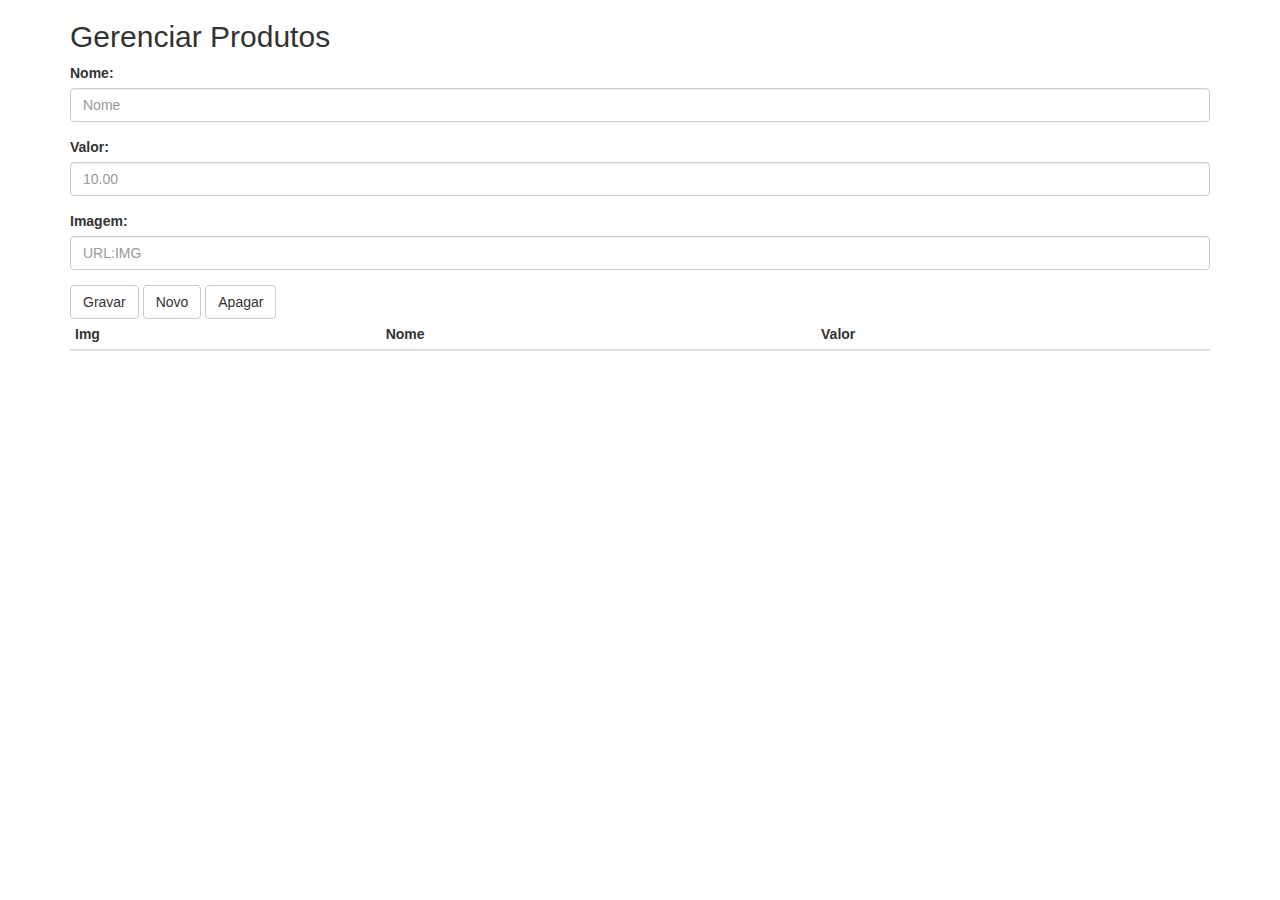
<file: Projeto/Gerenciar api/gerenciarProdutos.html>
<!DOCTYPE html>
<html lang="en">

<head>
    
    <title>Gerenciar Produtos</title>
    <meta charset="utf-8">
    <meta name="viewport" content="width=device-width, initial-scale=1">
    <link rel="stylesheet" href="https://maxcdn.bootstrapcdn.com/bootstrap/3.4.1/css/bootstrap.min.css">
    <script src="https://ajax.googleapis.com/ajax/libs/jquery/3.6.0/jquery.min.js"></script>
    <script src="https://maxcdn.bootstrapcdn.com/bootstrap/3.4.1/js/bootstrap.min.js"></script>

    
</head>

<body>
    <style>
        img{
            height: 40px;
            width: 40px;
        }
        #corpoTb{
            cursor: pointer;
        }
    </style>
    <div class="container">
        <h2>Gerenciar Produtos</h2>
        <form>
            <div class="form-group">
                <input type="hidden" id="id" value="">
                <label for="nome">Nome:</label>
                <input type="text" class="form-control" id="nome" placeholder="Nome">
            </div>
            <div class="form-group">
                <label for="valor">Valor:</label>
                <input type="text" class="form-control" id="valor" placeholder="10.00">
            </div>
            <div class="form-group">
                <label for="imagem">Imagem:</label>
                <input type="text" class="form-control" id="imagem" placeholder="URL:IMG">
            </div>

            <button type="button" class="btn btn-default" onclick="gravar()">Gravar</button>
            <button type="button" class="btn btn-default" onclick="novo()">Novo</button>
            <button type="button" class="btn btn-default" onclick="apagar()">Apagar</button>
        </form>
        <table class="table table-condensed">
            <thead>
                <tr>
                    <th>Img</th>
                    <th>Nome</th>
                    <th>Valor</th>
                </tr>
            </thead>
            <tbody id="corpoTb">

            </tbody>
        </table>
    </div>
    <script>
        let xhttp = new XMLHttpRequest();
        function gravar() {
            let nome = document.getElementById('nome').value;
            let valor = document.getElementById('valor').value;
            let imagem = document.getElementById('imagem').value;

            let id = document.getElementById('id').value;
            let metodo = "";
            if(id != ""){
                metodo = "PUT";
                id = `"id":"${id}",`
            }else{
                metodo = "POST";
                id = "";
            }

            let produto = `{${id} "nome":"${nome}", "valor":"${valor}", "imagem":"${imagem}"}`;
            console.log(produto);

            xhttp.open("POST", "https://api-loja-de-camiseta.herokuapp.com/produto/");

            xhttp.setRequestHeader("Content-Type", "application/json;charset=UTF-8");
            xhttp.send(produto);
            xhttp.onload = function () {
                burcarProduto();
            }

        }

        let lsProduto = [];
        function burcarProduto() {
            xhttp.open("GET", "https://api-loja-de-camiseta.herokuapp.com/produto/");
            xhttp.send();
            xhttp.onload = function () {
                lsProduto = this.response;
                lsProduto = JSON.parse(lsProduto);
                let i = 0;
                let corpoTb = "";
                for (p of lsProduto) {
                    corpoTb += `<tr onclick="editar(${i})"><td><img src='${p.imagem}'></td><td>${p.nome}</td><td>${p.valor}</td></tr>`;
                    i++;
                }
                document.getElementById("corpoTb").innerHTML = corpoTb;
            }
            novo();
        }

        function editar(i) {
            let p = lsProduto[i];
            document.getElementById('nome').value = p.nome;
            document.getElementById('valor').value = p.valor;
            document.getElementById('imagem').value = p.imagem;
            document.getElementById('id').value = p.id;
        }

        function novo() {
            document.getElementById('nome').value = "";
            document.getElementById('valor').value = "";
            document.getElementById('imagem').value = "";
            document.getElementById('id').value = "";
        }

        function apagar() {
            let id = document.getElementById('id').value;
            xhttp.open("DELETE", `https://api-loja-de-camiseta.herokuapp.com/produto/${id}`);
            xhttp.send();
            xhttp.onload = function () {
                burcarProduto();
            }
        }

        burcarProduto();
    </script>
</body>

</html>
</file>
